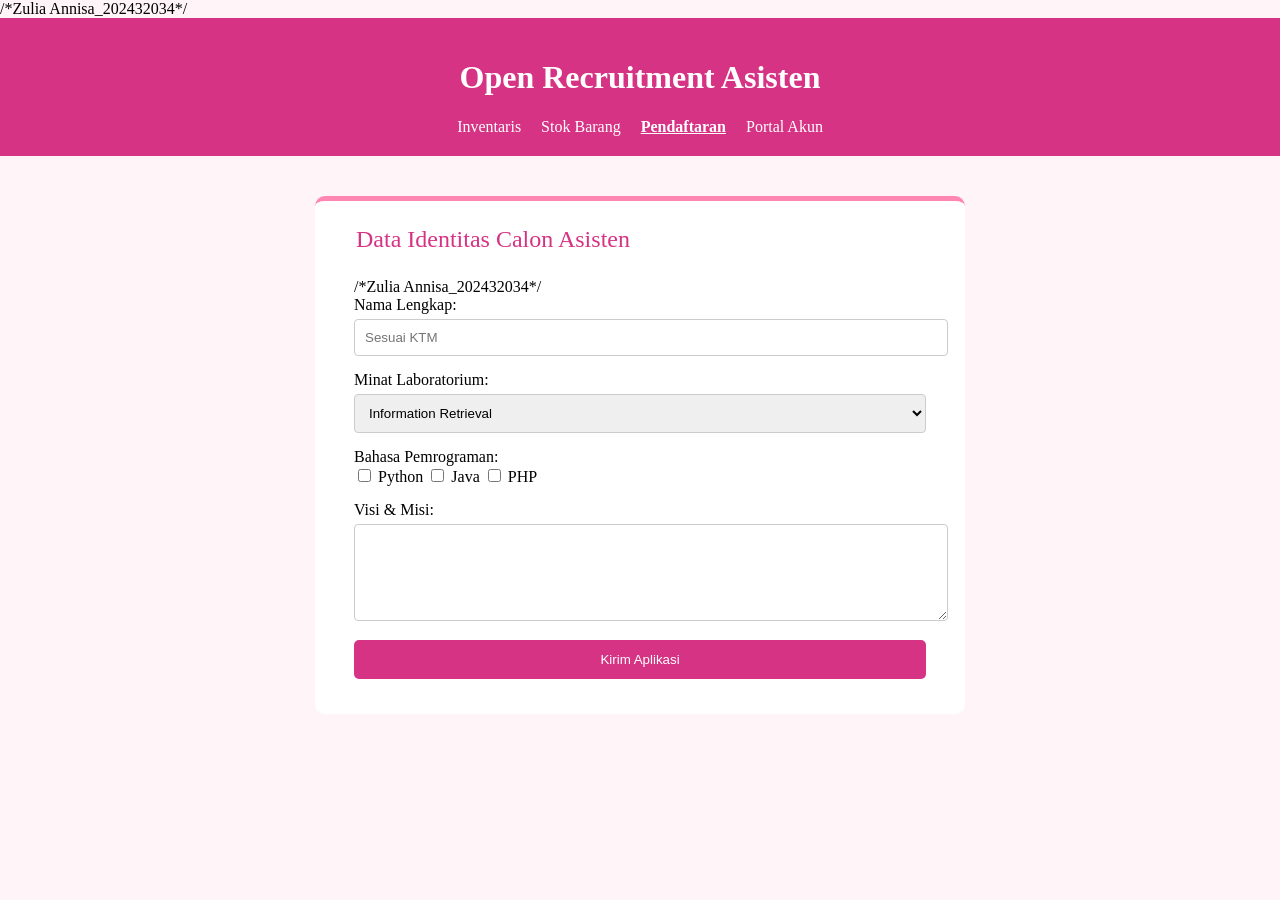
<file: 202432034_Zulia Annisa_Pemweb A/index.html>
<!DOCTYPE html>
<html lang="id">
<head>
    <meta charset="UTF-8">
    <title>Lab ITPLN - Pendaftaran</title>
    <link rel="stylesheet" href="style3.css">
</head>
<body>

/*Zulia Annisa_202432034*/

    <header>

        <h1>Open Recruitment Asisten</h1>

        <nav>
            <a href="inventaris.html">Inventaris</a>
            <a href="stok.html">Stok Barang</a>
            <a class="active" href="pendaftaran.html">Pendaftaran</a>
            <a href="akun.html">Portal Akun</a>
        </nav>

    </header>


    <main>

        <form class="reg-form">

            <fieldset> /*Zulia Annisa_202432034*/

                <legend>Data Identitas Calon Asisten</legend>

                <div class="form-group">
                    <label>Nama Lengkap:</label>
                    <input type="text" placeholder="Sesuai KTM">
                </div>

                <div class="form-group">
                    <label>Minat Laboratorium:</label>

                    <select>
                        <option>Information Retrieval</option>
                        <option>Software Engineering</option>
                        <option>Intelligent Computing</option>
                    </select>
                </div>

                <div class="form-group">

                    <label>Bahasa Pemrograman:</label><br>

                    <input type="checkbox"> Python
                    <input type="checkbox"> Java
                    <input type="checkbox"> PHP

                </div>


                <div class="form-group">

                    <label>Visi & Misi:</label><br>
                    <textarea rows="5"></textarea>

                </div>

                <button>Kirim Aplikasi</button>

            </fieldset>

        </form>

    </main>

</body>
</html>
</file>
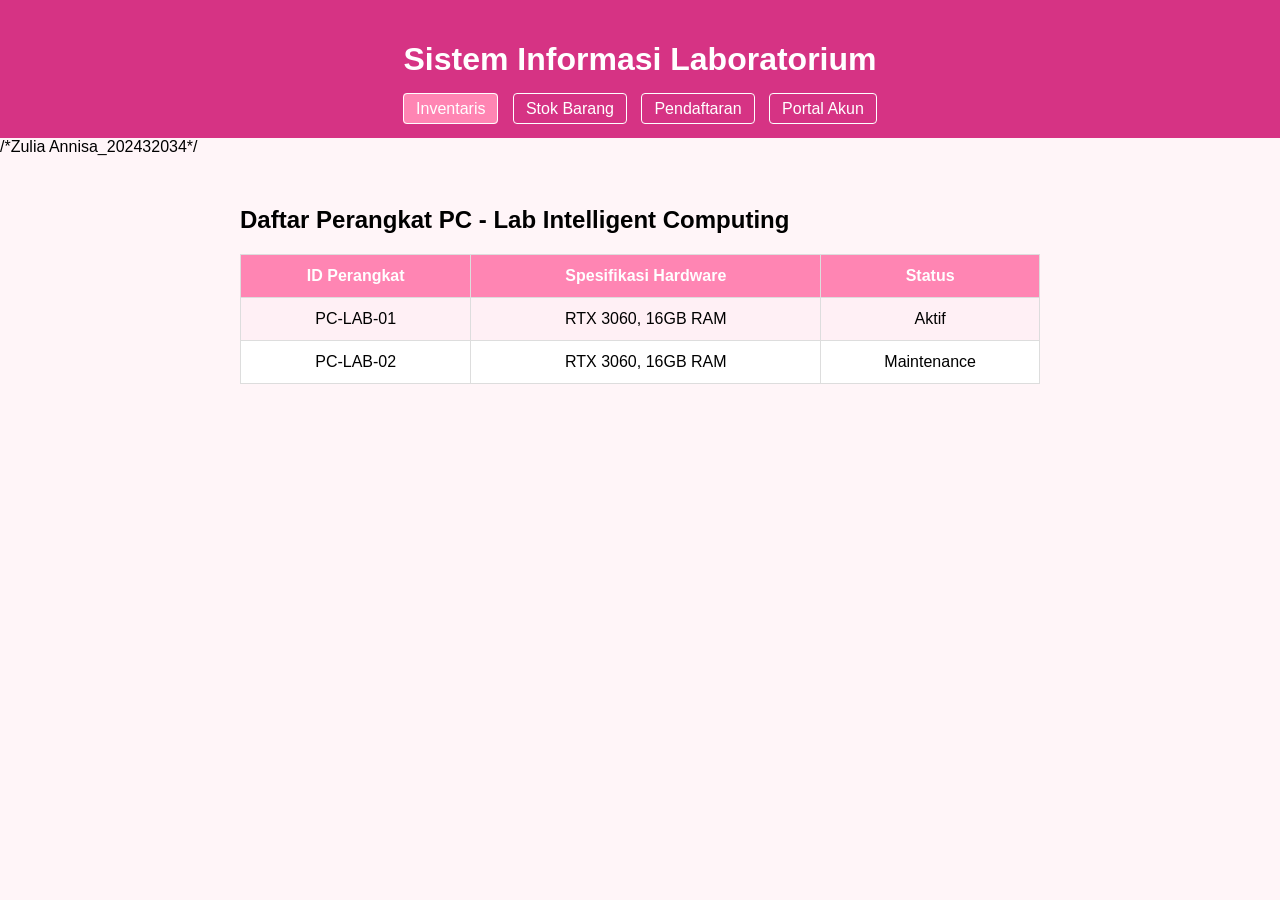
<file: 202432034_Zulia Annisa_Pemweb A/inventaris.html>
<!DOCTYPE html>
<html lang="id">
<head>
    <meta charset="UTF-8">
    <title>Sistem Informasi Laboratorium</title>
    <link rel="stylesheet" href="style1.css">
</head>
<body>

    <header>
        <h1>Sistem Informasi Laboratorium</h1>

        <nav>
            <a class="active" href="inventaris.html">Inventaris</a>
            <a href="stok.html">Stok Barang</a>
            <a href="pendaftaran.html">Pendaftaran</a>
            <a href="akun.html">Portal Akun</a>
        </nav>
    </header>

/*Zulia Annisa_202432034*/

    <main>

        <h2>Daftar Perangkat PC - Lab Intelligent Computing</h2>

        <table>
            <tr>
                <th>ID Perangkat</th>
                <th>Spesifikasi Hardware</th>
                <th>Status</th>
            </tr>

            <tr>
                <td>PC-LAB-01</td>
                <td>RTX 3060, 16GB RAM</td>
                <td>Aktif</td>
            </tr>

            <tr>
                <td>PC-LAB-02</td>
                <td>RTX 3060, 16GB RAM</td>
                <td>Maintenance</td>
            </tr>

        </table>

    </main>

</body>
</html>
</file>
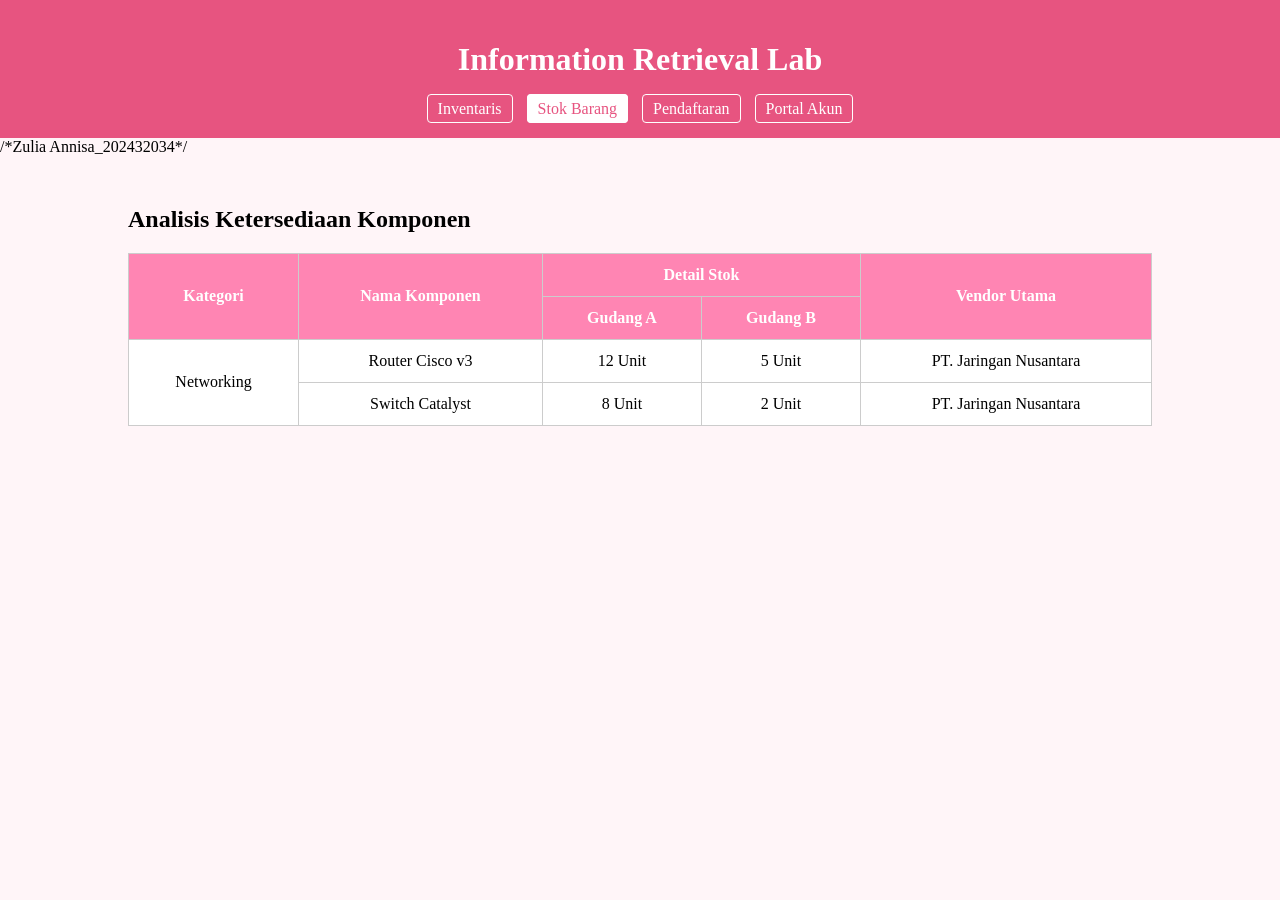
<file: 202432034_Zulia Annisa_Pemweb A/stok.html>
<!DOCTYPE html>
<html lang="id">
<head>
    <meta charset="UTF-8">
    <title>Lab ITPLN - Stok Barang</title>
    <link rel="stylesheet" href="style2.css">
</head>
<body>

    <header>

        <h1>Information Retrieval Lab</h1>

        <nav>
            <a href="inventaris.html">Inventaris</a>
            <a class="active" href="stok.html">Stok Barang</a>
            <a href="pendaftaran.html">Pendaftaran</a>
            <a href="akun.html">Portal Akun</a>
        </nav>

    </header>

/*Zulia Annisa_202432034*/

    <main>

        <h2>Analisis Ketersediaan Komponen</h2>

        <table class="styled-table">

            <thead>

                <tr>
                    <th rowspan="2">Kategori</th>
                    <th rowspan="2">Nama Komponen</th>
                    <th colspan="2">Detail Stok</th>
                    <th rowspan="2">Vendor Utama</th>
                </tr>

                <tr>
                    <th>Gudang A</th>
                    <th>Gudang B</th>
                </tr>

            </thead>


            <tbody>

                <tr>
                    <td rowspan="2">Networking</td>
                    <td>Router Cisco v3</td>
                    <td>12 Unit</td>
                    <td>5 Unit</td>
                    <td>PT. Jaringan Nusantara</td>
                </tr>

                <tr>
                    <td>Switch Catalyst</td>
                    <td>8 Unit</td>
                    <td>2 Unit</td>
                    <td>PT. Jaringan Nusantara</td>
                </tr>

            </tbody>

        </table>

    </main>

</body>
</html>
</file>
<file: 202432034_Zulia Annisa_Pemweb A/style3.css>
body{
    background:#fff5f8;
    font-family:Verdana;
    margin:0;
}

header{
    background:#d63384;
    color:white;
    text-align:center;
    padding:20px;
}

nav{
    margin-top:10px;
}

/*Zulia Annisa_202432034*/ 
nav a{
    color:white;
    text-decoration:none;
    margin:0 8px;
}

nav a.active{
    font-weight:bold;
    text-decoration:underline;
}

main{
    display:flex;
    justify-content:center;
    padding:40px;
}

.reg-form{
    background:white;
    padding:25px;
    border-radius:10px;
    width:100%;
    max-width:600px;
    border-top:5px solid #ff85b3;
}

fieldset{
    border:none;
}

legend{
    font-size:1.5em;
    color:#d63384;
    margin-bottom:20px;
}

.form-group{
    margin-bottom:15px;
}

input[type="text"],
select,
textarea{
    width:100%;
    padding:10px;
    margin-top:5px;
    border:1px solid #ccc;
    border-radius:4px;
}

button{
    width:100%;
    background:#d63384;
    color:white;
    border:none;
    padding:12px;
    border-radius:5px;
    cursor:pointer;
}
</file>
<file: 202432034_Zulia Annisa_Pemweb A/style1.css>
body{
    font-family:'Segoe UI', Tahoma, Geneva, Verdana, sans-serif;
    background:#fff5f8;
    margin:0;
}

header{
    background:#d63384;
    color:white;
    padding:20px;
    text-align:center;
}

nav{
    margin-top:10px;
}

nav a{
    color:white;
    text-decoration:none;
    border:1px solid white;
    padding:6px 12px;
    border-radius:4px;
    margin:0 5px;
}
/*Zulia Annisa_202432034*/

nav a.active{
    background:#ff85b3;
}

main{
    max-width:800px;
    margin:auto;
    padding:30px;
}

table{
    width:100%;
    border-collapse:collapse;
    background:white;
}

th,td{
    border:1px solid #ddd;
    padding:12px;
    text-align:center;
}

th{
    background:#ff85b3;
    color:white;
}

tr:nth-child(even){
    background:#fff0f5;
}
</file>
<file: 202432034_Zulia Annisa_Pemweb A/style2.css>
body{
    font-family:'Segoe UI';
    margin:0;
    background:#fff5f8;
}

header{
    background:#e75480;
    color:white;
    text-align:center;
    padding:20px;
}
/*Zulia Annisa_202432034*/ 
nav{
    margin-top:10px;
}

nav a{
    color:white;
    text-decoration:none;
    border:1px solid white;
    padding:5px 10px;
    border-radius:4px;
    margin:0 5px;
}

nav a.active{
    background:white;
    color:#e75480;
}

main{
    width:80%;
    margin:auto;
    padding:30px;
}

.styled-table{
    width:100%;
    border-collapse:collapse;
    background:white;
}

.styled-table th,
.styled-table td{
    border:1px solid #ccc;
    padding:12px;
    text-align:center;
}

.styled-table th{
    background:#ff85b3;
    color:white;
}
</file>
